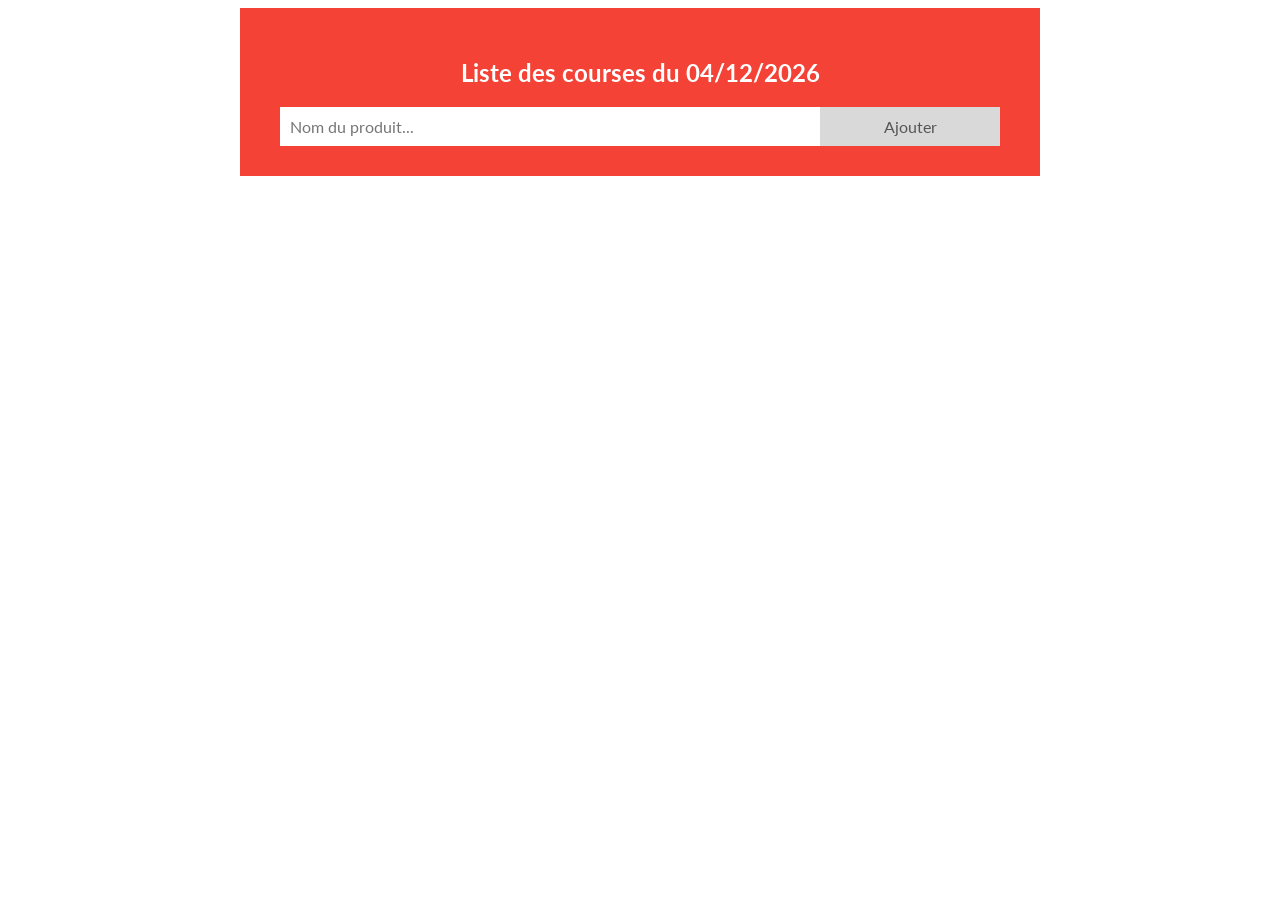
<file: 6-Les_Manipulations/index.html>
<!doctype html>
<html lang="en">
  <head>
    <meta charset="UTF-8" />
    <meta name="viewport" content="width=device-width, initial-scale=1.0" />
    <title>Document</title>
    <link rel="stylesheet" href="stylesheet.css">
    <script src="monscript.js" defer></script>
  </head>
  <body>

  </body>
</html>
<main>
  <header>
    <h2>Liste des courses</h2>
    <input type="text" id="myInput" placeholder="Nom du produit...">
    <span class="btn">Ajouter</span>
  </header>

  <ul id="listeCourses">

  </ul>
</main>
</file>
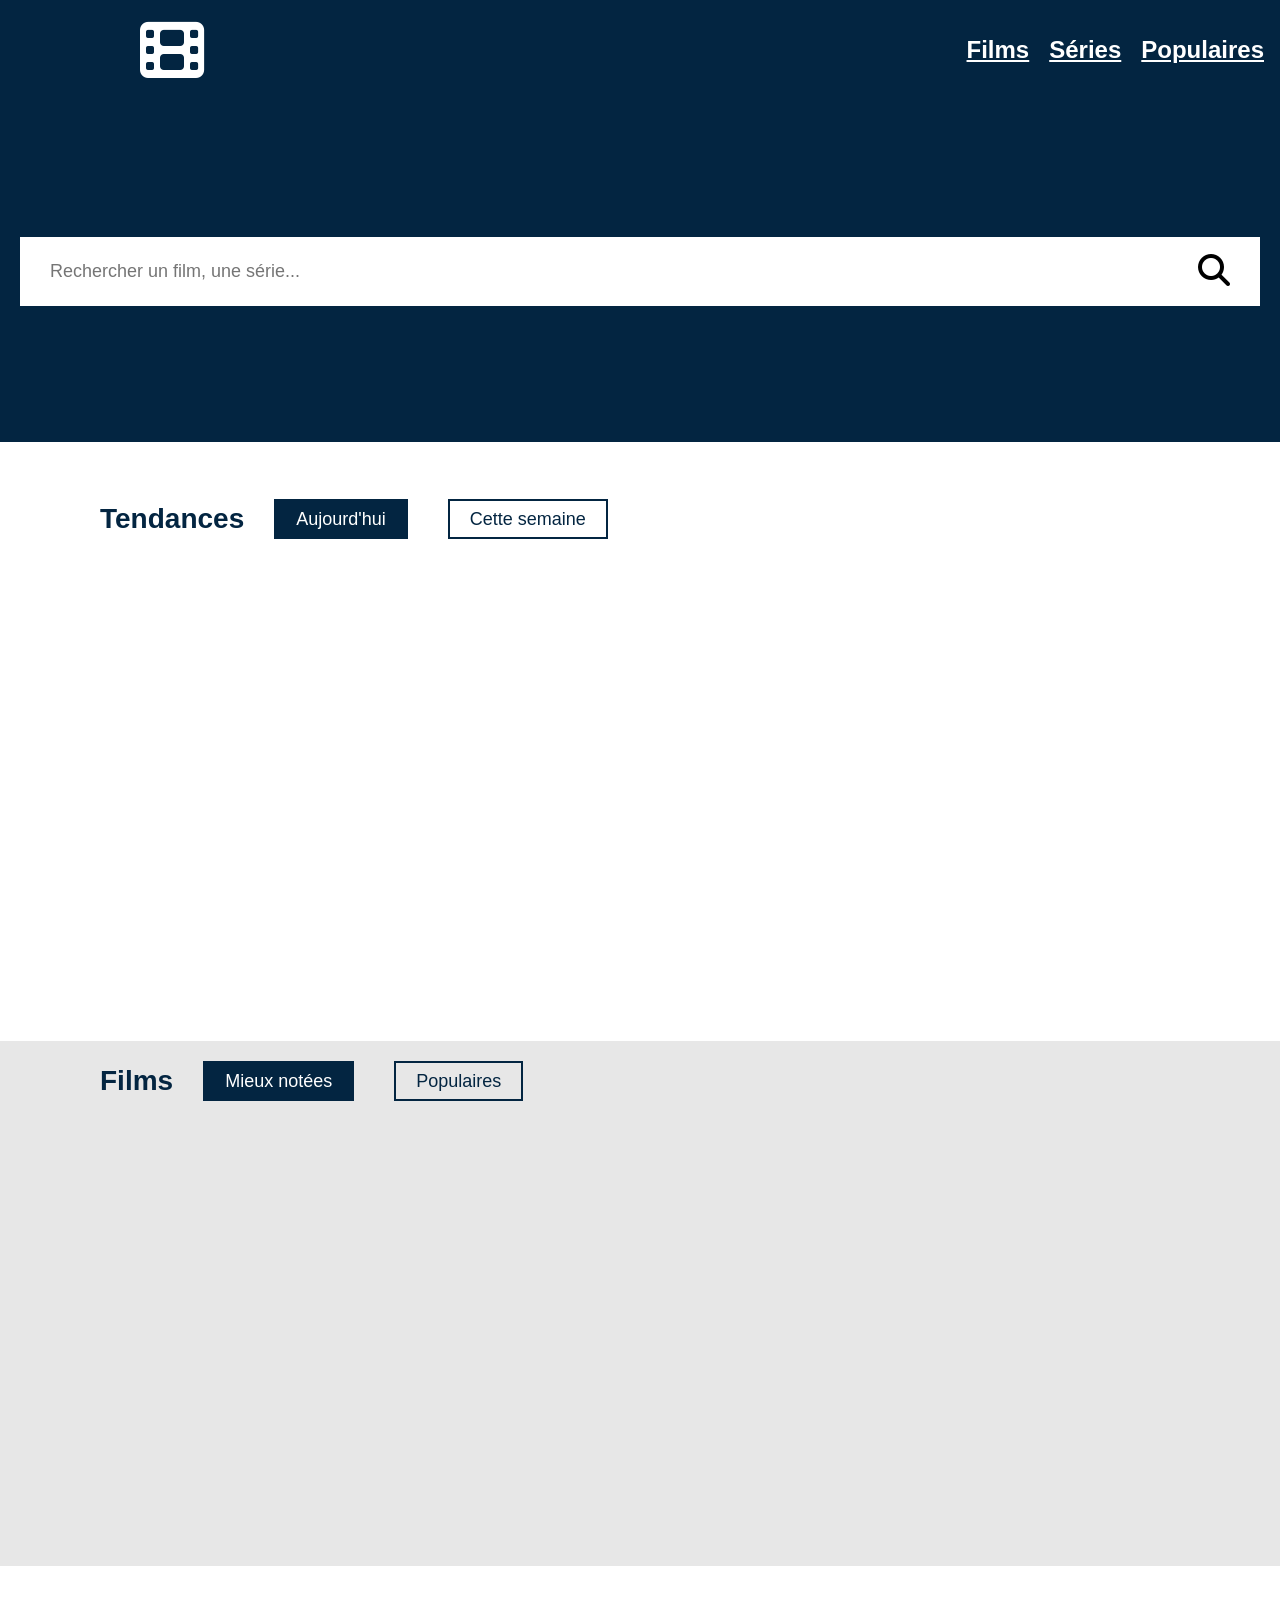
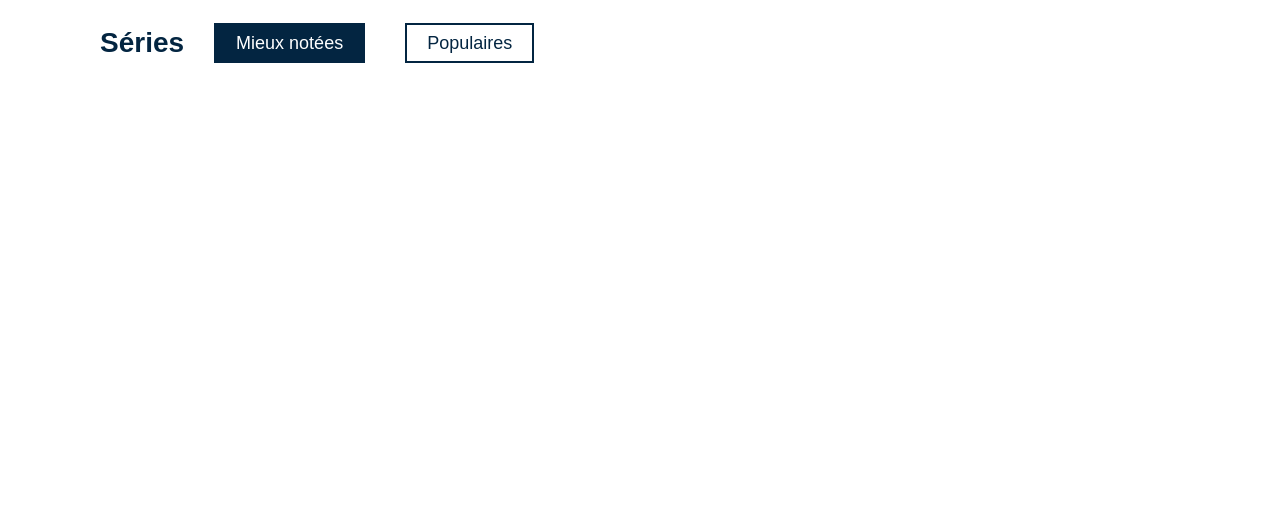
<file: AmphoreusMovie/index.html>
<!doctype html>
<html lang="fr">
  <head>
    <meta charset="UTF-8" />
    <meta http-equiv="X-UA-Compatible" content="IE=edge" />
    <meta name="viewport" content="width=device-width, initial-scale=1.0" />
    <title>AmphoreusMovie</title>
    <link
      rel="stylesheet"
      href="https://cdnjs.cloudflare.com/ajax/libs/font-awesome/6.7.1/css/all.min.css"
      integrity="sha512-5Hs3dF2AEPkpNAR7UiOHba+lRSJNeM2ECkwxUIxC1Q/FLycGTbNapWXB4tP889k5T5Ju8fs4b1P5z/iB4nMfSQ=="
      crossorigin="anonymous"
      referrerpolicy="no-referrer"
    />
    <link rel="stylesheet" href="./css/style.css" />
    <script src="./js/script.js" type="module"></script>
  </head>
  <body>
    <header>
      <div id="headLogo">
        <i class="fa-solid fa-film"></i>
      </div>
      <nav id="desktopNav">
        <ul>
          <li><a href="#" id="navFilms">Films</a></li>
          <li><a href="#" id="navSeries">Séries</a></li>
          <li><a href="#" id="navPopulaires">Populaires</a></li>
        </ul>
      </nav>
      <div
        id="mobileMenu"
        style="display: none; font-size: 32px; cursor: pointer"
      >
        <i class="fa-solid fa-bars"></i>
      </div>
    </header>
    <main>
      <h1 style="display: none">Amphoreus Movie</h1>
      <div class="searching">
        <form class="searchBar" action="#" method="GET">
          <input
            type="text"
            id="searchInput"
            placeholder="Rechercher un film, une série..."
            autocomplete="off"
          />
          <button type="submit" aria-label="Rechercher">
            <i class="fa-solid fa-search"></i>
          </button>
        </form>
      </div>

      <section id="searchPage" class="categories" style="display: none">
        <div class="category" style="height: auto">
          <div class="categoryHeader">
            <h2 id="searchTitle">Résultats de recherche</h2>
          </div>
          <div class="movieList searchGrid"></div>
        </div>
      </section>

      <div id="homePage">
        <section class="categories">
          <div class="category">
            <div class="categoryHeader">
              <h2>Tendances</h2>
              <div class="choiceButton">
                <button>Aujourd'hui</button>
                <button>Cette semaine</button>
              </div>
            </div>
            <div class="movieList"></div>
          </div>
        </section>

        <div class="grayBG">
          <section class="categories">
            <div class="category">
              <div class="categoryHeader">
                <h2>Films</h2>
                <div class="choiceButton">
                  <button>Mieux notées</button>
                  <button>Populaires</button>
                </div>
              </div>
              <div class="movieList"></div>
            </div>
          </section>
        </div>

        <section class="categories">
          <div class="category">
            <div class="categoryHeader">
              <h2>Séries</h2>
              <div class="choiceButton">
                <button>Mieux notées</button>
                <button>Populaires</button>
              </div>
            </div>
            <div class="movieList"></div>
          </div>
        </section>
      </div>
    </main>
  </body>
</html>
</file>
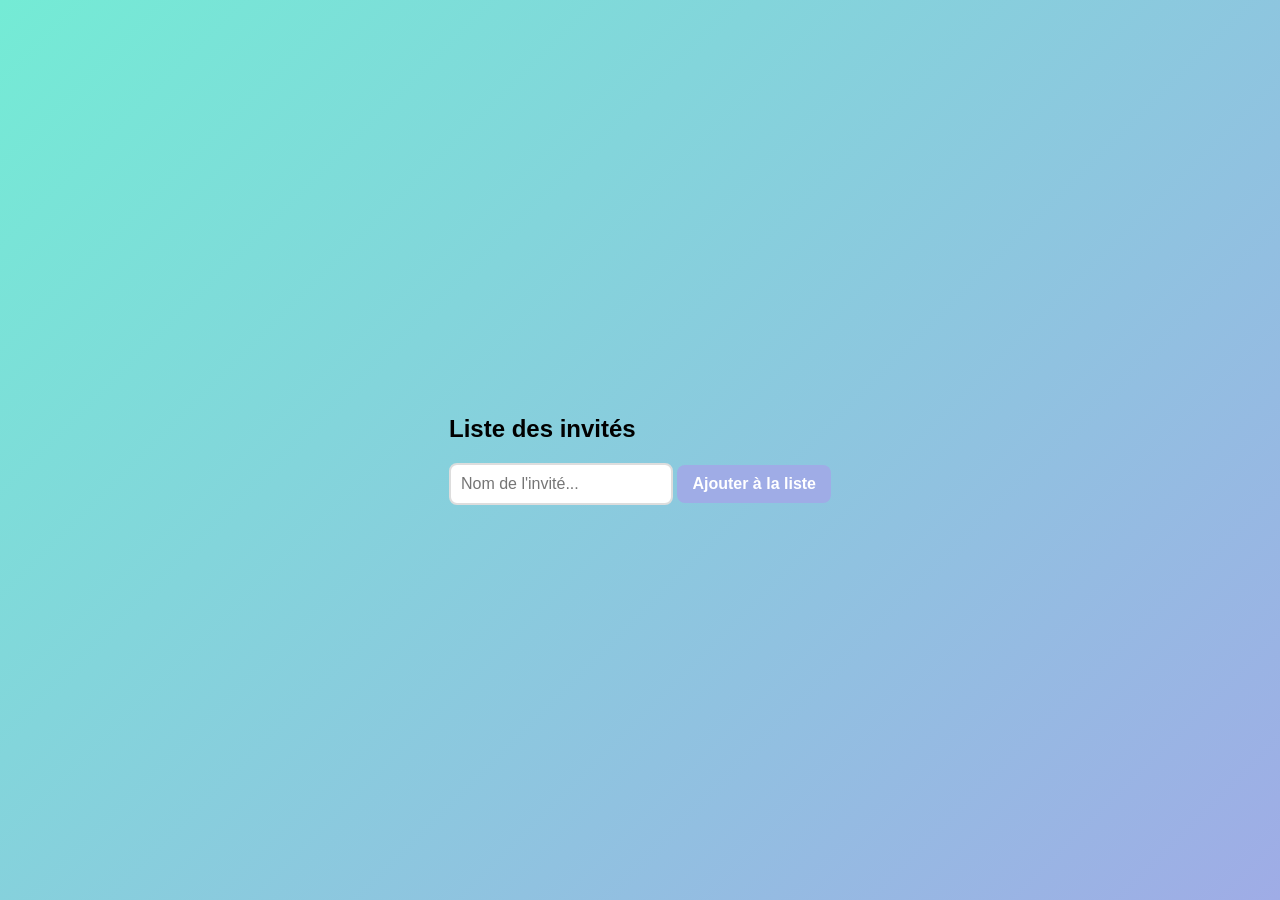
<file: entrainement/index.html>
<!doctype html>
<html lang="en">
  <head>
    <meta charset="UTF-8" />
    <meta name="viewport" content="width=device-width, initial-scale=1.0" />
    <title>Document</title>
    <link rel="stylesheet" href="style.css" />
    <script src="monscript.js" defer></script>
  </head>
  <body>
    <main>
      <h2>Liste des invités</h2>

      <input type="text" id="nomInvite" placeholder="Nom de l'invité..." />
      <button id="btnAjouter">Ajouter à la liste</button>

      <ul id="listeInvites"></ul>
    </main>
  </body>
</html>
</file>
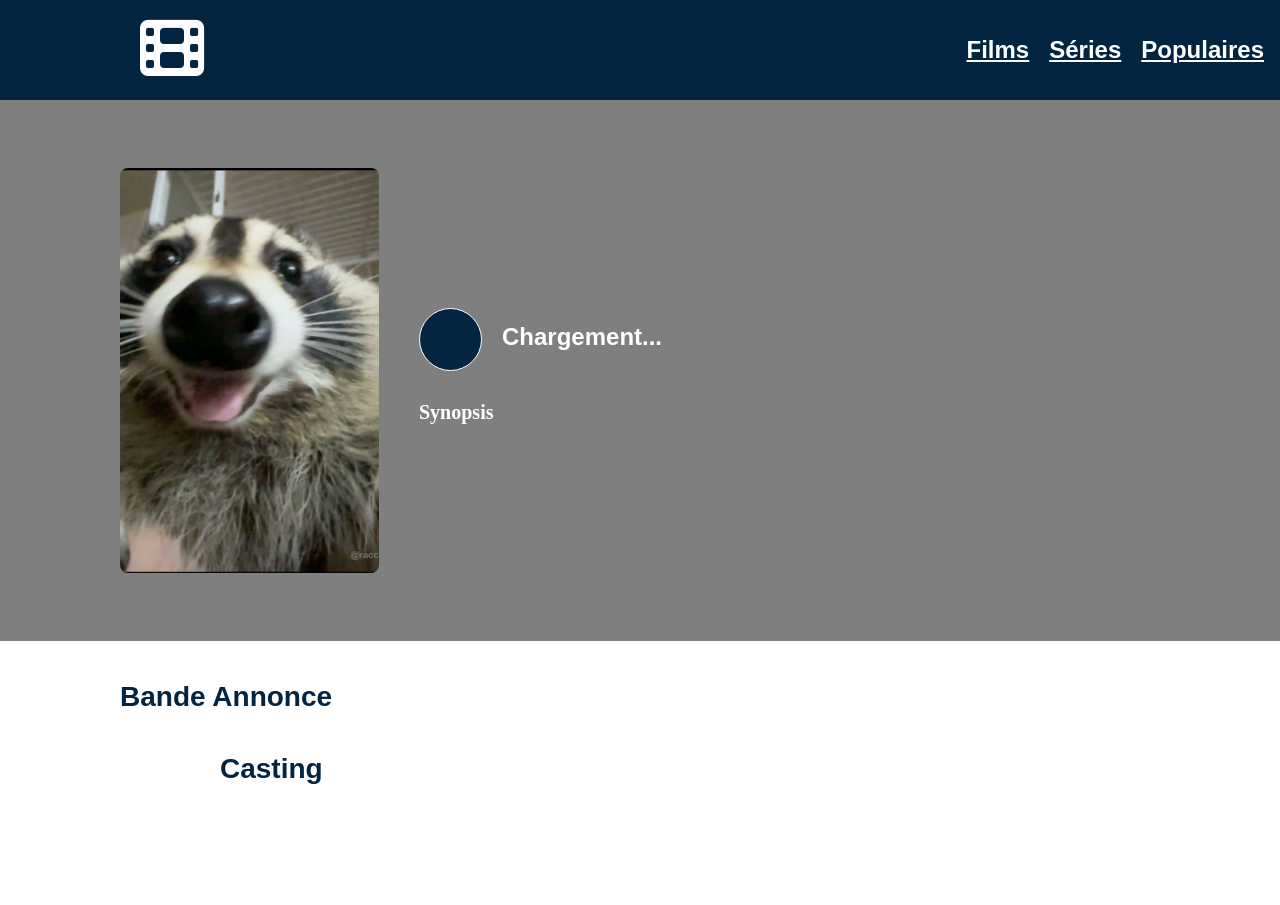
<file: AmphoreusMovie/focus.html>
<!doctype html>
<html lang="fr">
  <head>
    <meta charset="UTF-8" />
    <meta http-equiv="X-UA-Compatible" content="IE=edge" />
    <meta name="viewport" content="width=device-width, initial-scale=1.0" />
    <title>AmphoreusMovie</title>
    <link
      rel="stylesheet"
      href="https://cdnjs.cloudflare.com/ajax/libs/font-awesome/6.7.1/css/all.min.css"
      integrity="sha512-5Hs3dF2AEPkpNAR7UiOHba+lRSJNeM2ECkwxUIxC1Q/FLycGTbNapWXB4tP889k5T5Ju8fs4b1P5z/iB4nMfSQ=="
      crossorigin="anonymous"
      referrerpolicy="no-referrer"
    />
    <link rel="stylesheet" href="./css/style.css" />
    <script src="./js/script.js" type="module"></script>
  </head>
  <body>
    <header>
      <div id="headLogo">
        <a href="index.html" style="color: white; text-decoration: none">
          <i class="fa-solid fa-film"></i>
        </a>
      </div>
      <nav id="desktopNav">
        <ul>
          <li><a href="index.html?view=movie">Films</a></li>
          <li><a href="index.html?view=tv">Séries</a></li>
          <li><a href="index.html?view=popular">Populaires</a></li>
        </ul>
      </nav>
      <div
        id="mobileMenu"
        style="display: none; font-size: 32px; cursor: pointer"
      >
        <i class="fa-solid fa-bars"></i>
      </div>
    </header>
    <main>
      <h1 style="display: none">Détails</h1>

      <section id="detailsPage">
        <div class="movieBanner">
          <div class="bannerContent">
            <div class="bannerPosterContainer">
              <img
                id="detailPoster"
                src="./image/photoSansVisage.jpg"
                alt="Affiche"
              />
            </div>
            <div class="bannerInfo">
              <div class="titleRow">
                <div class="voteCircle" id="detailVote"></div>
                <div class="titleBlock">
                  <h2 id="detailTitle">Chargement...</h2>
                  <p id="detailSubtitle"></p>
                </div>
              </div>
              <div class="synopsisBlock">
                <h3>Synopsis</h3>
                <p id="detailSynopsis"></p>
              </div>
            </div>
          </div>
        </div>
        </div> <div class="trailerSection">
          <h2>Bande Annonce</h2>
          <div id="detailTrailer"></div>
        </div>

        <div class="castingSection">
        <div class="castingSection">
          <h2>Casting</h2>
          <div class="castGrid" id="castList"></div>
        </div>
      </section>
    </main>
  </body>
</html>
</file>
<file: 6-Les_Manipulations/stylesheet.css>
/* Include the padding and border in an element's total width and height */
@import url('https://fonts.googleapis.com/css2?family=Dancing+Script&family=Lato&display=swap');
* {
  box-sizing: border-box;
  font-family: 'Lato', sans-serif;
}

main{
  max-width:800px;
  margin : 0 auto;
}
/* Remove margins and padding from the list */
ul {
  margin: 0;
  padding: 0;
  
}

/* Style the list items */
ul li {
  cursor: pointer;
  font-family: 'Dancing Script', cursive;
  position: relative;
  padding: 12px 8px 12px 40px;
  background: #eee;
  font-size: 2em;
  transition: 0.2s;
  list-style : none;

  /* make the list items unselectable */
  -webkit-user-select: none;
  -moz-user-select: none;
  -ms-user-select: none;
  user-select: none;
}

/* Set all odd list items to a different color (zebra-stripes) */
ul li:nth-child(odd) {
  background: #f9f9f9;
}

/* Darker background-color on hover */
ul li:hover {
  background: #ddd;
}

/* When clicked on, add a background color and strike out text */
ul li.checked {
  background: #888;
  color: #fff;
  text-decoration: line-through;
}

/* Add a "checked" mark when clicked on */
ul li.checked::before {
  content: '';
  position: absolute;
  border-color: #fff;
  border-style: solid;
  border-width: 0 2px 2px 0;
  top: 10px;
  left: 16px;
  transform: rotate(45deg);
  height: 15px;
  width: 7px;
}

/* Style the close button */
.close {
  position: absolute;
  right: 0;
  top: 0;
  padding: 12px 16px 12px 16px;
}

.close:hover {
  background-color: #f44336;
  color: white;
}

/* Style the header */
header {
  background-color: #f44336;
  padding: 30px 40px;
  color: white;
  text-align: center;
}

/* Clear floats after the header */
header:after {
  content: "";
  display: table;
  clear: both;
}

/* Style the input */
input {
  margin: 0;
  border: none;
  border-radius: 0;
  width: 75%;
  padding: 10px;
  float: left;
  font-size: 16px;
}

/* Style the "Add" button */
.btn {
  padding: 10px;
  width: 25%;
  background: #d9d9d9;
  color: #555;
  float: left;
  text-align: center;
  font-size: 16px;
  cursor: pointer;
  transition: 0.3s;
  border-radius: 0;
}

.addBtn:hover {
  background-color: #bbb;
}

.itemCheck{
  background-color: lightblue !important;
  text-decoration: line-through;
}
</file>
<file: AmphoreusMovie/css/style.css>
* {
    margin: 0;
    padding: 0;
    box-sizing: border-box;
}

body {
   
    color: #000000;
    background-color: #ffffff;
}


header {
     font-family: 'Roboto', Tahoma, Geneva, Verdana, sans-serif;
    background-color: #032541;
    color: #ffffff;
    padding: 8px 16px;
    display: flex;
    justify-content: space-between;
    align-items: center;
    font-size: 24px; 
    border: 1px white;
    height: 100px;



    & nav ul {
        list-style: none;
        display: flex;
        gap: 20px;

        & li a {
            color: #ffffff;
            text-decoration: underline solid;
            font-weight: 900;
            padding-bottom: 5px;
        }
    }
}

#headLogo {
    color: #ffffff;
    font-size: 64px; 
    display: flex;
    align-items: center;
    margin-left: 124px;
    cursor: pointer;
}
.selected{
    border-bottom: 2px solid #ffffff;

}


.searching {

    background-color: #032541; 
    
    background-size: cover;
    background-repeat: no-repeat;
    background-position: center 25%;
    height: 342px; 
    display: flex;
    justify-content: center; 
    align-items: center; 
    padding: 0 20px; 
}


.searchBar {
    display: flex;
    width: 100%;
    max-width: 1240px;
    height: 69px; 
    background-color: #ffffff;


    & input {
      flex-grow: 1; 
      border: none;
      padding: 0 30px;
      font-size: 18px;
      color: #000000;
      outline: none; 
    }

    & button {
      background-color: transparent;
      border: none;
      padding: 0 30px;
      cursor: pointer;
      font-size: 32px;
      color: #000000;
    }
}

.grayBG {
    background-color: #E7E7E7; 
    width: 100%;
}
.searchGrid {
    display: flex;
    flex-wrap: wrap;
    justify-content: flex-start;
    gap: 40px 84px; 
    padding-bottom: 50px;
}

@keyframes apparition {
    from {
        opacity: 0;
        transform: translateY(30px); 
    }
    to {
        opacity: 1;
        transform: translateY(0); 
    }
}

.categories {
    margin-top: 37px; 
    display: flex;
    flex-direction: column;
    padding: 20px 0; 

    & .category {
        width: 1262px;
        height: 485px;
        margin-left: 100px; 
        display: flex;
        flex-direction: column;
        
        & .categoryHeader {
            display: flex;
            align-items: center;
            gap: 30px; 
            margin-bottom: 20px;

            & h2 {
                font-family: 'Roboto', sans-serif;
                font-size: 28px;
                font-weight: 700;
                color: #032541;
            }

          
            & .choiceButton {
                display: flex;
                gap: 40px; 
                
                
                & button {
                    height: 40px;
                    padding: 0 20px; 
                    border: 2px solid #032541; 
                    background-color: transparent;
                    color: #032541;
                    font-family: 'Roboto', sans-serif;
                    font-size: 18px; 
                    font-weight: 400; 
                    cursor: pointer;
                    
                }
            }
        }

    & .movieList {
            display: flex;
            justify-content: space-between; 
            flex-grow: 1;

        & .movieCard {
                width: 252px;
                height: 398px;
                display: flex;
                flex-direction: column;
                align-items: center;
                cursor: pointer;
                animation: apparition 1.2s ease-out forwards;

                &:hover .posterContainer {
                    transform: translate(-4px, -4px); 
                    box-shadow: 12px 12px 15px rgba(0, 0, 0, 0.5); 
                }

                & .posterContainer {
                    position: relative;
                    width: 220px;
                    height: 330px; 
                    margin-top: 12px; 
                    transition: all 0.3s ease; 
                    
                    & .moviePoster {
                        width: 100%;
                        height: 100%;
                        border-radius: 0; 
                        
                    }

                    & .voteCircle {
                        position: absolute;
                        bottom: -31px;
                        right: -31px; 
                        width: 63px;
                        height: 63px; 
                        background-color: #032541; 
                        border: 2px solid #FFFFFF; 
                        border-radius: 50%;
                        display: flex;
                        align-items: center;
                        justify-content: center;
                        color: #ffffff;
                        font-family: 'Roboto', sans-serif;
                        font-weight: 700;
                        font-size: 16px;
                    }
                }

                & .movieInfo {
                    width: 190px; /*j ai volontairement changé la taille de la box par rapport au figma car quand les titres etait trop long le rating bah il caché une partie du titre*/
                    height: 53px; 
                    margin-top: 20px; 
                    display: flex;
                    flex-direction: column;
                    align-items: flex-start;

                    & .movieTitle {
                        font-family: 'Roboto', sans-serif;
                        font-size: 20px; /*reduit la taille de la police car lors de la recherche le titre ne s affichait pas enentier si il etait trop long, caché par les autrs films */
                        font-weight: 700; 
                        color: #032541; 
                        white-space: normal; 
                        overflow-wrap: break-word;
                        width: 100%;
                        line-height: 100%;
                    }

                    & .movieDate {
                        font-family: 'Roboto', sans-serif;
                        font-size: 14px; 
                        font-weight: 400; 
                        color: #000000;
                        margin-top: 5px;
                        line-height: 100%;
                    }
                }
            }
        }
    }
}


#detailsPage {
    width: 100%;
}

.movieBanner {
    width: 100%;
    
    height: 541px; 
    background-size: cover;
    background-position: center;
    position: relative;
    display: flex;
    justify-content: center;
    align-items: center;
    color: #ffffff;
}


.movieBanner::before {
    content: '';
    position: absolute;
    top: 0; left: 0; right: 0; bottom: 0;
    background-color: rgba(0, 0, 0, 0.5); 
}

.bannerContent {
    position: relative;
    z-index: 1;
    display: flex;
    gap: 40px;
    width: 100%;
    max-width: 1240px; 
    padding: 0 100px; 
}

.bannerPosterContainer {
    width: 270px; 
    height: 405px; 
}

#detailPoster {
    width: 100%;
    height: 100%;
    border-radius: 8px;
    object-fit: cover;
}

.bannerInfo {
    flex-grow: 1;
    display: flex;
    flex-direction: column;
    justify-content: center;
}

.titleRow {
    display: flex;
    align-items: center;
    gap: 20px;
    margin-bottom: 30px;
}


.titleRow .voteCircle {
    position: relative;
    top: 0px; right: auto;
    width: 63px; height: 63px;
    background-color: #032541;
    border: 1px solid #FFFFFF;
    border-radius: 50%;
    display: flex;
    align-items: center;
    justify-content: center;
    font-size: 16px;
    font-weight: bold;
     
     font-family: 'Roboto', sans-serif;
                       
            
}

.titleBlock {
    width: 658px; 
}

#detailTitle {
    font-family: 'Roboto', sans-serif;
    font-size: 24px; 
    font-weight: 700; 
    margin-bottom: 5px;
}

#detailSubtitle {
    font-family: 'Roboto', sans-serif;
    font-size: 18px; 
    font-weight: 400; 
}

.synopsisBlock {
    width: 608px; 
}

.synopsisBlock h3 {
    font-size: 20px;
    margin-bottom: 10px;
}

#detailSynopsis {
    font-family: 'Roboto', sans-serif;
    font-size: 18px; 
    font-weight: 400; 
    line-height: 1.4;
}


.castingSection {
    width: 100%;
    max-width: 1240px;
    margin: 40px auto; 
    padding: 0 100px;
}

.castingSection h2 {
    font-family: 'Roboto', sans-serif;
    font-size: 28px;
    color: #032541;
    margin-bottom: 30px;
}

.castGrid {
    display: flex;
    flex-wrap: wrap; 
    justify-content: flex-start;
    gap: 40px 40px; 
    padding-bottom: 50px; 
    
}

.castCard {
    width: 220px;
    display: flex;
    flex-direction: column;
    cursor: pointer;
}


.castCard:hover .castImageContainer {
    transform: translate(-4px, -4px); 
    box-shadow: 10px 10px 5px 0px rgba(0, 0, 0, 0.5); 
}

.castImageContainer {
    width: 220px; 
    height: 330px; 
    transition: all 0.3s ease;
}

.castImage {
    width: 100%;
    height: 100%;
    object-fit: cover;
}

.castInfo {
    margin-top: 10px;
}

.castName {
    font-family: 'Roboto', sans-serif;
    font-size: 16px;
    font-weight: bold;
    color: #032541;
}

.castCharacter {
    font-family: 'Roboto', sans-serif;
    font-size: 14px;
    color: #000000;
}


.trailerSection {
    width: 100%;
    max-width: 1240px;
    margin: 40px auto; 
    padding: 0 100px;
}

.trailerSection h2 {
    font-family: 'Roboto', sans-serif;
    font-size: 28px;
    color: #032541;
    margin-bottom: 30px;
}

.videoContainer {
    position: relative;
    width: 100%;
    padding-bottom: 56.25%; 
    background-color: #000;
    border-radius: 8px;
    overflow: hidden;
    box-shadow: 0px 4px 15px rgba(0, 0, 0, 0.3);
}

.videoContainer iframe {
    position: absolute;
    top: 0; left: 0;
    width: 100%; height: 100%;
    border: none;
}

.noVideo {
    position: absolute;
    top: 50%; left: 50%;
    transform: translate(-50%, -50%);
    color: #ffffff;
    font-family: 'Roboto', sans-serif;
    font-size: 18px;
}



@media (max-width: 768px) {
   
    #desktopNav {
        display: none; 
        position: absolute; 
        top: 100px; 
        left: 0;
        width: 100%;
        background-color: #032541; 
        z-index: 100; 
        padding: 20px 0;
        border-top: 1px solid rgba(255, 255, 255, 0.2);
    }

    
    #desktopNav.active {
        display: block; 
    }

    
    header nav ul {
        flex-direction: column;
        align-items: center;
        gap: 30px;
    }
    #mobileMenu {
        display: block !important; 
        margin-right: 20px;
    }
    #headLogo {
        margin-left: 20px; 
    }


    .categories .category {
        width: 100%; 
        margin-left: 0; 
        padding: 0 20px; 
        height: auto; 
    }

   
    .bannerContent, .castingSection {
        padding: 0 20px;
    }

    .categories .movieList {
        flex-wrap: wrap; 
        justify-content: space-evenly;  
        gap: 40px 10px; 
        padding-bottom: 30px; 

    }
    .searching {
        padding: 0 20px; 
    }
    .searchBar {
        width: 100%;
    }

    .movieBanner {
        height: auto; 
        padding: 40px 0;
    }
    
    .bannerContent {
        flex-direction: column; 
        align-items: center;
        text-align: center; 
    }

    .titleRow {
        flex-direction: column;
        justify-content: center;
        gap: 15px;
    }

    .titleBlock, .synopsisBlock {
        width: 100%; 
    }

    .castGrid {
        justify-content: center; 
    }
}


@media (max-width: 480px) {
    
    .categories .category .categoryHeader {
        flex-direction: column;
        align-items: center;
        text-align: center;
        gap: 15px; 
    }


    .categories .category .categoryHeader .choiceButton {
        flex-direction: column;
        align-items: center;
        gap: 15px; 
        width: 100%;
    }

    
    .categories .movieList {
        justify-content: center; 
       
    }

   
    .searchBar input {
        padding: 0 15px;
        font-size: 16px;
    }
    
    .searchBar button {
        padding: 0 15px;
        font-size: 24px;
    }

    .bannerPosterContainer {
        width: 200px; 
        height: 300px;
    }
    
    #detailTitle {
        font-size: 20px; 
    }
    
    #detailSubtitle {
        font-size: 14px;
    }

    .castingSection h2 {
        text-align: center; 
    }
}
</file>
<file: entrainement/style.css>
body {
    background: linear-gradient(135deg, #74ebd5 0%, #9face6 100%);
    font-family: 'Segoe UI', Tahoma, Geneva, Verdana, sans-serif;
    height: 100vh;
    margin: 0;
    display: flex;
    justify-content: center;
    align-items: center;
}

.app-container {
    background-color: white;
    padding: 30px;
    border-radius: 15px;
    box-shadow: 0 10px 25px rgba(0,0,0,0.2);
    width: 400px;
}

h1 {
    text-align: center;
    color: #333;
    margin-top: 0;
}

.input-group {
    display: flex;
    gap: 10px;
    margin-bottom: 20px;
}

input {
    flex: 1;
    padding: 10px;
    border: 2px solid #ddd;
    border-radius: 8px;
    font-size: 16px;
    outline: none;
    transition: 0.3s;
}

input:focus {
    border-color: #9face6;
}

button {
    background-color: #9face6;
    color: white;
    border: none;
    border-radius: 8px;
    padding: 10px 15px;
    font-size: 16px;
    cursor: pointer;
    font-weight: bold;
    transition: 0.3s;
}

button:hover {
    background-color: #74ebd5;
}

ul {
    list-style-type: none;
    padding: 0;
    margin: 0;
}

li {
    background-color: #f9f9f9;
    padding: 15px;
    margin-bottom: 8px;
    border-radius: 8px;
    border-left: 5px solid #9face6;
    cursor: pointer;
    font-size: 16px;
    transition: 0.2s;
    user----select: none; /* Empêche de surligner le texte quand on double-clique */
}

li:hover {
    background-color: #f1f1f1;
    transform: translateX(5px); /* Petit effet de glissement au survol */
}

/* LA CLASSE A UTILISER EN JAVASCRIPT POUR LE TOGGLE */
.musique-ecoutee {
    background-color: #e0f7fa;
    border-left: 5px solid #00bcd4;
    color: #aaa;
    text-decoration: line-through;
    font-style: italic;
}

.invite-confirme {
    background-color: lightgreen;
    font-weight: bold;
}
</file>
